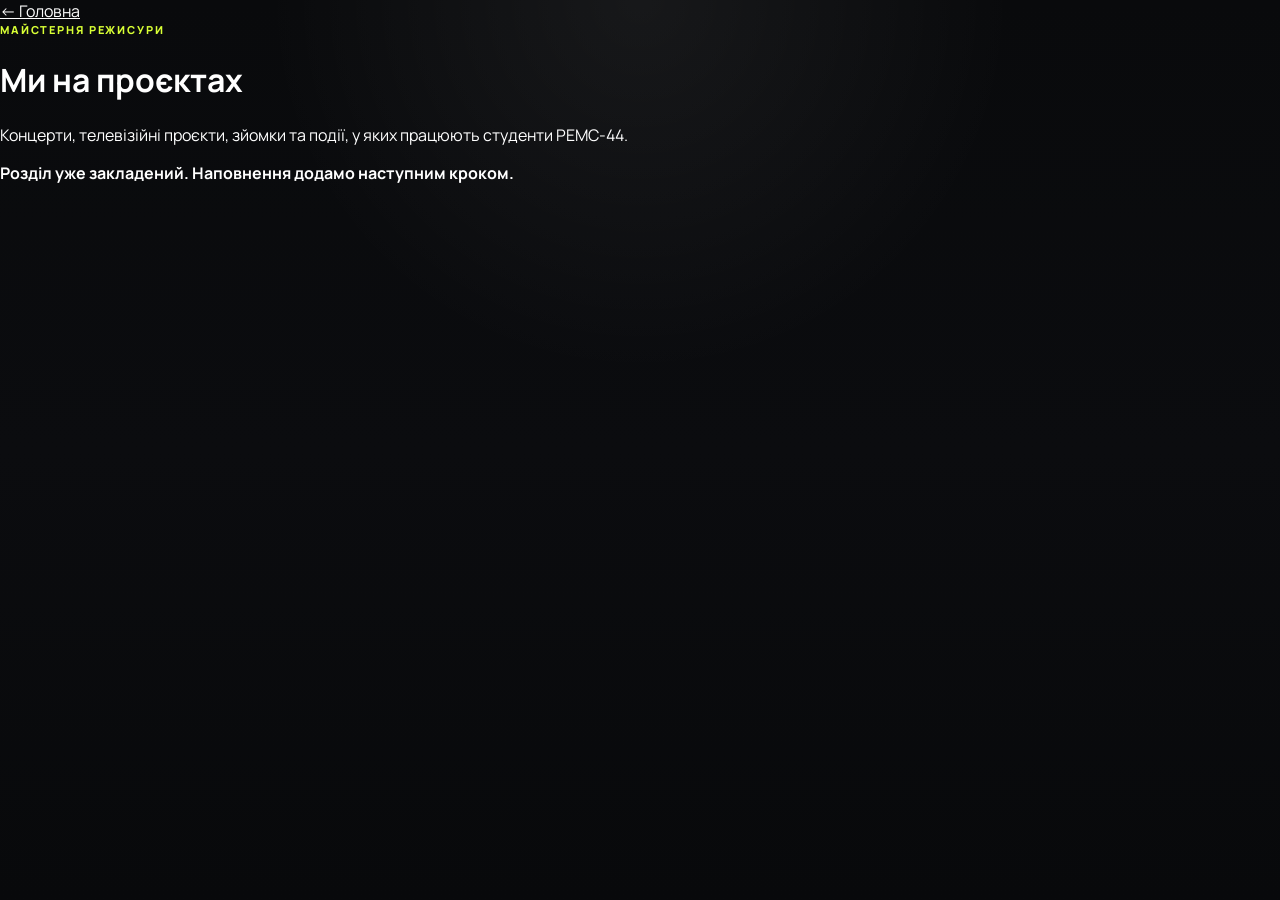
<file: projects.html>
<!DOCTYPE html>
<html lang="uk">
<head>
<meta charset="UTF-8">
<meta name="viewport" content="width=device-width,initial-scale=1.0">
<title>Ми на проєктах · РЕМС-44</title>
<link rel="preconnect" href="https://fonts.googleapis.com">
<link rel="preconnect" href="https://fonts.gstatic.com" crossorigin>
<link href="https://fonts.googleapis.com/css2?family=Manrope:wght@400;500;600;700;800&display=swap" rel="stylesheet">
<link rel="stylesheet" href="styles.css?v=25.0">
</head>
<body class="placeholder-page">
  <main class="placeholder-box">
    <a href="index.html">← Головна</a>
    <p class="section-label">Майстерня режисури</p>
    <h1>Ми на проєктах</h1>
    <p>Концерти, телевізійні проєкти, зйомки та події, у яких працюють студенти РЕМС-44.</p>
    <p><strong>Розділ уже закладений. Наповнення додамо наступним кроком.</strong></p>
  </main>
</body>
</html>
</file>
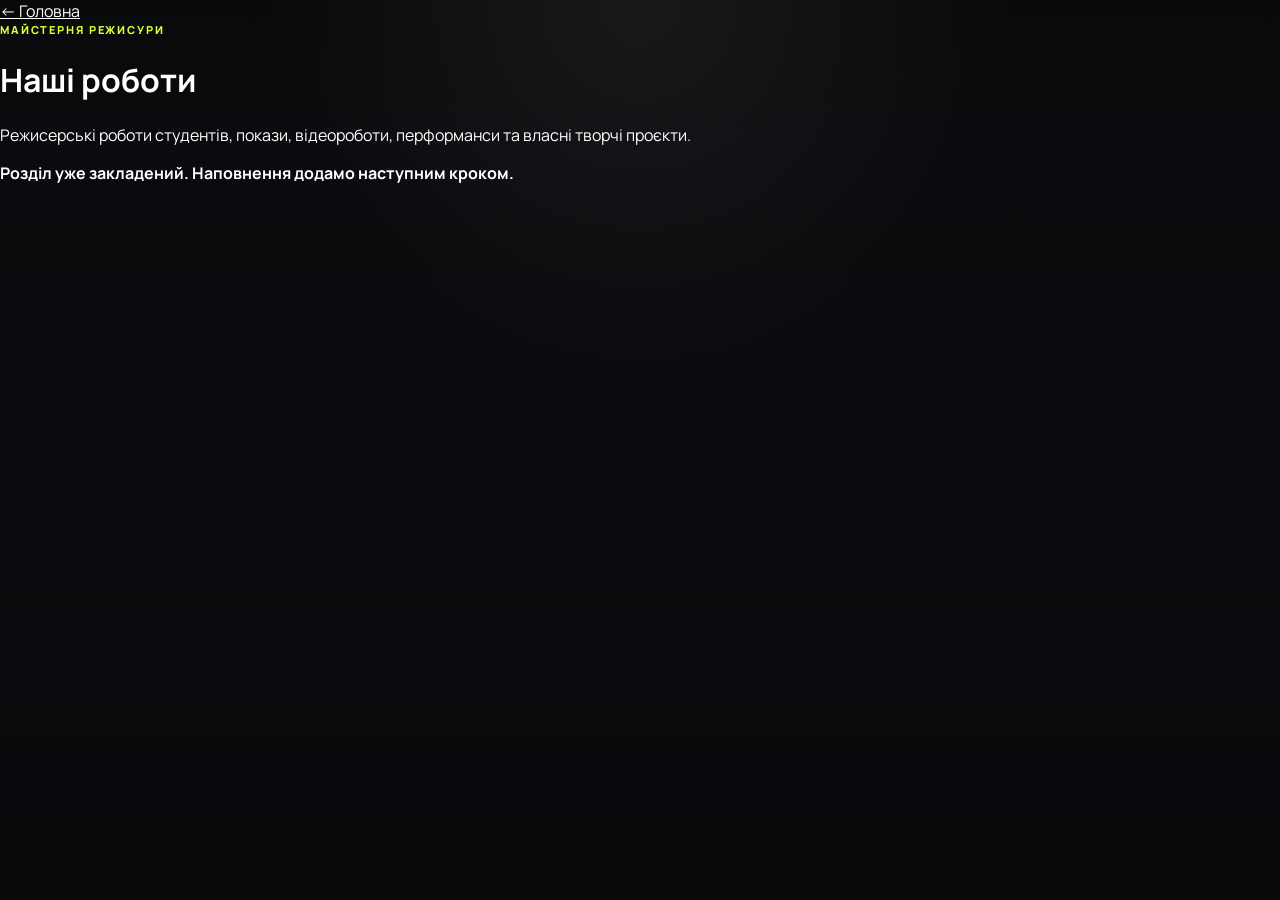
<file: works.html>
<!DOCTYPE html>
<html lang="uk">
<head>
<meta charset="UTF-8">
<meta name="viewport" content="width=device-width,initial-scale=1.0">
<title>Наші роботи · РЕМС-44</title>
<link rel="preconnect" href="https://fonts.googleapis.com">
<link rel="preconnect" href="https://fonts.gstatic.com" crossorigin>
<link href="https://fonts.googleapis.com/css2?family=Manrope:wght@400;500;600;700;800&display=swap" rel="stylesheet">
<link rel="stylesheet" href="styles.css?v=25.0">
</head>
<body class="placeholder-page">
  <main class="placeholder-box">
    <a href="index.html">← Головна</a>
    <p class="section-label">Майстерня режисури</p>
    <h1>Наші роботи</h1>
    <p>Режисерські роботи студентів, покази, відеороботи, перформанси та власні творчі проєкти.</p>
    <p><strong>Розділ уже закладений. Наповнення додамо наступним кроком.</strong></p>
  </main>
</body>
</html>
</file>
<file: styles.css>
* {
  box-sizing: border-box;
}

:root {
  --background: #090a0c;
  --background-soft: #101114;
  --background-card: #17181c;

  --text: #ffffff;
  --muted: rgba(255, 255, 255, 0.62);
  --muted-light: rgba(255, 255, 255, 0.78);

  --line: rgba(255, 255, 255, 0.12);
  --line-strong: rgba(255, 255, 255, 0.2);

  --accent: #d8ff35;
  --accent-dark: #111111;
}

html {
  scroll-behavior: smooth;
}

body {
  margin: 0;
  min-height: 100vh;
  overflow-x: hidden;

  font-family: "Manrope", Arial, sans-serif;

  background:
    radial-gradient(
      circle at 50% 0%,
      rgba(255, 255, 255, 0.06),
      transparent 34%
    ),
    linear-gradient(
      180deg,
      #090a0c 0%,
      #0b0c0f 50%,
      #08090b 100%
    );

  color: var(--text);
}

img {
  display: block;
  max-width: 100%;
}

a {
  color: inherit;
}

button,
input,
textarea,
select {
  font: inherit;
}

/* -------------------------------------------------- */
/* ГОЛОВНИЙ ЕКРАН */
/* -------------------------------------------------- */

.hero {
  position: relative;
  min-height: 100vh;

  display: flex;
  flex-direction: column;

  padding:
    26px
    clamp(22px, 5vw, 76px)
    64px;

  overflow: hidden;

  background:
    linear-gradient(
      90deg,
      rgba(5, 6, 8, 0.9) 0%,
      rgba(5, 6, 8, 0.69) 42%,
      rgba(5, 6, 8, 0.14) 100%
    ),
    linear-gradient(
      180deg,
      rgba(0, 0, 0, 0.03) 0%,
      rgba(0, 0, 0, 0.46) 100%
    ),
    url("images/hero-bg.png");

  background-size: cover;
  background-position: center;
  background-repeat: no-repeat;
}

.hero::after {
  content: "";

  position: absolute;
  inset: auto 0 0 0;

  height: 190px;

  pointer-events: none;

  background:
    linear-gradient(
      180deg,
      rgba(9, 10, 12, 0) 0%,
      rgba(9, 10, 12, 0.72) 65%,
      #090a0c 100%
    );
}

.nav,
.hero-content {
  position: relative;
  z-index: 2;
}

.nav {
  display: flex;
  justify-content: space-between;
  align-items: center;

  gap: 24px;
}

.logo {
  text-decoration: none;

  font-size: 15px;
  font-weight: 800;
  letter-spacing: 0.11em;
}

.nav-link,
.back-link {
  position: relative;

  text-decoration: none;

  font-size: 14px;
  font-weight: 600;

  color: var(--muted-light);

  transition:
    color 0.25s ease,
    opacity 0.25s ease;
}

.nav-link::after,
.back-link::after {
  content: "";

  position: absolute;
  left: 0;
  bottom: -6px;

  width: 0;
  height: 1px;

  background: var(--accent);

  transition: width 0.25s ease;
}

.nav-link:hover,
.back-link:hover {
  color: white;
}

.nav-link:hover::after,
.back-link:hover::after {
  width: 100%;
}

.hero-content {
  width: min(930px, 100%);
  margin-top: auto;
}

.eyebrow {
  margin: 0 0 22px;

  max-width: 680px;

  color: rgba(255, 255, 255, 0.72);

  text-transform: uppercase;
  letter-spacing: 0.16em;

  font-size: 11px;
  line-height: 1.85;
  font-weight: 700;
}

.hero h1 {
  margin: 0;

  font-size: clamp(72px, 12vw, 180px);
  line-height: 0.82;

  letter-spacing: -0.075em;
  font-weight: 800;
}

.intro {
  max-width: 680px;

  margin: 38px 0 34px;

  color: rgba(255, 255, 255, 0.72);

  font-size: clamp(16px, 1.65vw, 21px);
  line-height: 1.65;
}

.intro strong {
  color: white;
  font-weight: 700;
}

.button {
  display: inline-flex;
  align-items: center;
  justify-content: center;

  min-height: 50px;

  padding: 14px 24px;

  border-radius: 999px;

  background: var(--accent);
  color: var(--accent-dark);

  text-decoration: none;

  font-size: 14px;
  font-weight: 800;

  transition:
    transform 0.25s ease,
    box-shadow 0.25s ease;
}

.button:hover {
  transform: translateY(-3px);

  box-shadow:
    0 12px 30px
    rgba(216, 255, 53, 0.2);
}

/* -------------------------------------------------- */
/* БЛОК СТУДЕНТІВ */
/* -------------------------------------------------- */

.students-section {
  position: relative;

  padding:
    90px
    clamp(22px, 5vw, 76px)
    130px;

  background:
    radial-gradient(
      circle at 15% 0%,
      rgba(255, 255, 255, 0.035),
      transparent 32%
    ),
    linear-gradient(
      180deg,
      #090a0c 0%,
      #0d0e11 55%,
      #090a0c 100%
    );
}

.section-heading {
  display: flex;
  align-items: flex-end;
  justify-content: space-between;

  gap: 30px;

  padding-bottom: 28px;

  border-bottom: 1px solid var(--line);
}

.section-label {
  margin: 0 0 12px;

  color: var(--accent);

  text-transform: uppercase;
  letter-spacing: 0.17em;

  font-size: 11px;
  font-weight: 800;
}

.section-heading h2 {
  margin: 0;

  font-size: clamp(48px, 7vw, 94px);
  line-height: 0.93;

  letter-spacing: -0.06em;
}

.student-count {
  margin: 0 0 8px;

  color: var(--muted);

  font-size: 14px;
}

.student-grid {
  display: grid;

  grid-template-columns:
    repeat(4, minmax(0, 1fr));

  gap: 42px 20px;

  padding-top: 38px;
}

.student-card {
  display: block;

  min-width: 0;

  color: inherit;
  text-decoration: none;

  transition: transform 0.3s ease;
}

.student-card:hover {
  transform: translateY(-7px);
}

.student-photo-wrapper {
  position: relative;

  overflow: hidden;

  border-radius: 10px;

  background:
    linear-gradient(
      135deg,
      #1c1d21,
      #111216
    );

  box-shadow:
    0 18px 40px
    rgba(0, 0, 0, 0.22);
}

.student-photo-wrapper::after {
  content: "";

  position: absolute;
  inset: 0;

  pointer-events: none;

  background:
    linear-gradient(
      180deg,
      transparent 66%,
      rgba(0, 0, 0, 0.18) 100%
    );
}

.student-image {
  width: 100%;

  aspect-ratio: 3 / 4;

  object-fit: cover;
  object-position: center;

  transition:
    transform 0.45s ease,
    filter 0.45s ease;
}

.student-card:hover .student-image {
  transform: scale(1.035);

  filter:
    contrast(1.04)
    brightness(1.04);
}

.student-card-info {
  padding-top: 15px;
}

.student-card h3 {
  margin: 0 0 6px;

  font-size: 16px;
  line-height: 1.3;

  letter-spacing: -0.02em;
}

.student-card p {
  margin: 0;

  color: var(--muted);

  font-size: 13px;
  line-height: 1.5;
}

/* -------------------------------------------------- */
/* СТОРІНКА СТУДЕНТА */
/* -------------------------------------------------- */

.profile-page {
  min-height: 100vh;

  background:
    radial-gradient(
      circle at 80% 10%,
      rgba(255, 255, 255, 0.045),
      transparent 30%
    ),
    #090a0c;
}

.profile-header {
  display: flex;
  justify-content: space-between;
  align-items: center;

  padding:
    24px
    clamp(22px, 5vw, 76px);

  border-bottom: 1px solid var(--line);

  background:
    rgba(8, 9, 11, 0.94);

  backdrop-filter: blur(18px);
}

.student-profile {
  display: grid;

  grid-template-columns:
    minmax(340px, 0.86fr)
    minmax(0, 1.14fr);

  min-height: calc(100vh - 70px);
}

.profile-image-column {
  position: relative;

  min-width: 0;

  background: var(--background-card);
}

.profile-image-column::after {
  content: "";

  position: absolute;
  inset: 0;

  pointer-events: none;

  box-shadow:
    inset -1px 0 0
    var(--line);
}

.large-profile-image {
  width: 100%;
  height: 100%;

  min-height: 760px;

  object-fit: cover;
  object-position: center top;
}

.profile-text-column {
  min-width: 0;

  padding:
    clamp(54px, 7vw, 110px)
    clamp(24px, 7vw, 110px)
    100px;
}

.profile-group {
  margin: 0 0 24px;

  color: var(--accent);

  text-transform: uppercase;
  letter-spacing: 0.16em;

  font-size: 11px;
  font-weight: 800;
}

.profile-name {
  margin: 0;

  max-width: 900px;

  font-size: clamp(52px, 7vw, 106px);
  line-height: 0.89;

  letter-spacing: -0.07em;
}

.profile-speciality {
  margin: 28px 0 0;

  color: var(--muted);

  font-size: clamp(17px, 2vw, 22px);
  line-height: 1.5;
}

.profile-divider {
  width: 100%;
  height: 1px;

  margin: 52px 0;

  background: var(--line);
}

.profile-section {
  max-width: 780px;

  margin-top: 52px;
}

.profile-section:first-of-type {
  margin-top: 0;
}

.profile-section-wide {
  max-width: 100%;
}

.profile-section h2 {
  margin: 0 0 22px;

  color: var(--muted-light);

  text-transform: uppercase;
  letter-spacing: 0.15em;

  font-size: 12px;
  font-weight: 800;
}

.profile-bio {
  color: rgba(255, 255, 255, 0.82);

  font-size: clamp(17px, 1.5vw, 20px);
  line-height: 1.75;
}

.profile-bio p {
  margin: 0 0 18px;
}

/* -------------------------------------------------- */
/* НАВИЧКИ */
/* -------------------------------------------------- */

.skills-list {
  display: flex;
  flex-wrap: wrap;

  gap: 10px;
}

.skill-item {
  display: inline-flex;
  align-items: center;

  min-height: 40px;

  padding: 10px 15px;

  border: 1px solid var(--line-strong);
  border-radius: 999px;

  background:
    rgba(255, 255, 255, 0.025);

  color: rgba(255, 255, 255, 0.82);

  font-size: 13px;
  line-height: 1.2;
}

/* -------------------------------------------------- */
/* ВІДЕО */
/* -------------------------------------------------- */

.videos-grid {
  display: grid;

  grid-template-columns:
    repeat(2, minmax(0, 1fr));

  gap: 26px;
}

.video-card {
  min-width: 0;
}

.video-card h3 {
  margin: 14px 0 0;

  color: rgba(255, 255, 255, 0.88);

  font-size: 16px;
  line-height: 1.4;
}

.video-frame {
  position: relative;

  overflow: hidden;

  width: 100%;

  padding-top: 56.25%;

  border: 1px solid var(--line);
  border-radius: 10px;

  background: #050505;

  box-shadow:
    0 18px 40px
    rgba(0, 0, 0, 0.24);
}

.video-frame iframe {
  position: absolute;
  inset: 0;

  width: 100%;
  height: 100%;

  border: 0;
}

/* -------------------------------------------------- */
/* ДОСЯГНЕННЯ */
/* -------------------------------------------------- */

.achievements-list {
  margin: 0;

  padding-left: 22px;

  color: rgba(255, 255, 255, 0.82);

  font-size: 17px;
  line-height: 1.75;
}

.achievements-list li {
  margin-bottom: 8px;
}

/* -------------------------------------------------- */
/* ГАЛЕРЕЯ */
/* -------------------------------------------------- */

.gallery-grid {
  display: grid;

  grid-template-columns:
    repeat(3, minmax(0, 1fr));

  gap: 13px;
}

.gallery-image {
  width: 100%;

  aspect-ratio: 4 / 3;

  object-fit: cover;

  border-radius: 8px;

  background: var(--background-card);
}

/* -------------------------------------------------- */
/* СОЦІАЛЬНІ МЕРЕЖІ */
/* -------------------------------------------------- */

.social-list {
  display: flex;
  flex-wrap: wrap;

  gap: 10px;
}

.social-button {
  display: inline-flex;
  align-items: center;
  justify-content: center;

  min-height: 44px;

  padding: 11px 17px;

  border: 1px solid var(--line-strong);
  border-radius: 999px;

  background:
    rgba(255, 255, 255, 0.025);

  color: white;

  text-decoration: none;

  font-size: 14px;
  font-weight: 700;

  transition:
    background 0.25s ease,
    color 0.25s ease,
    border-color 0.25s ease,
    transform 0.25s ease;
}

.social-button:hover {
  transform: translateY(-2px);

  border-color: var(--accent);

  background: var(--accent);
  color: var(--accent-dark);
}

/* -------------------------------------------------- */
/* ПОМИЛКА */
/* -------------------------------------------------- */

.not-found {
  min-height: 75vh;

  padding:
    100px
    clamp(22px, 5vw, 76px);
}

.eyebrow.dark {
  color: var(--accent);
}

.not-found h1 {
  max-width: 1000px;

  margin: 0 0 32px;

  font-size: clamp(58px, 9vw, 130px);
  line-height: 0.88;

  letter-spacing: -0.07em;
}

.text-link {
  color: white;

  font-weight: 700;
}

/* -------------------------------------------------- */
/* FOOTER */
/* -------------------------------------------------- */

footer {
  display: flex;
  justify-content: space-between;
  align-items: center;

  gap: 20px;

  padding:
    28px
    clamp(22px, 5vw, 76px);

  border-top: 1px solid var(--line);

  background: #060709;

  color: var(--muted);

  font-size: 12px;
}

footer p {
  margin: 0;
}

/* -------------------------------------------------- */
/* НЕВЕЛИКИЙ НОУТБУК */
/* -------------------------------------------------- */

@media (max-width: 1180px) {
  .student-grid {
    grid-template-columns:
      repeat(3, minmax(0, 1fr));
  }

  .student-profile {
    grid-template-columns:
      minmax(330px, 0.76fr)
      minmax(0, 1.24fr);
  }

  .profile-text-column {
    padding:
      56px
      46px
      86px;
  }
}

/* -------------------------------------------------- */
/* ПЛАНШЕТ */
/* -------------------------------------------------- */

@media (max-width: 1024px) {
  .student-profile {
    grid-template-columns:
      minmax(300px, 0.7fr)
      minmax(0, 1.3fr);
  }

  .large-profile-image {
    min-height: 680px;
  }

  .profile-text-column {
    padding:
      48px
      36px
      76px;
  }

  .profile-name {
    font-size: clamp(48px, 6.5vw, 78px);
  }

  .profile-divider {
    margin: 42px 0;
  }

  .profile-section {
    max-width: 860px;
    margin-top: 44px;
  }

  .videos-grid {
    grid-template-columns:
      repeat(2, minmax(0, 1fr));

    gap: 18px;
  }

  .video-card h3 {
    font-size: 15px;
  }
}

/* -------------------------------------------------- */
/* МОБІЛЬНА ВЕРСІЯ */
/* -------------------------------------------------- */

@media (max-width: 820px) {
  .hero {
    min-height: 94vh;

    padding-bottom: 48px;

    background:
      linear-gradient(
        180deg,
        rgba(5, 6, 8, 0.04) 0%,
        rgba(5, 6, 8, 0.14) 38%,
        rgba(5, 6, 8, 0.62) 78%,
        #090a0c 100%
      ),
      linear-gradient(
        90deg,
        rgba(5, 6, 8, 0.34) 0%,
        rgba(5, 6, 8, 0.05) 75%
      ),
      url("images/hero-bg.png");

    background-size: cover;
    background-position: 72% center;
    background-repeat: no-repeat;
  }

  .hero::after {
    height: 105px;

    background:
      linear-gradient(
        180deg,
        rgba(9, 10, 12, 0) 0%,
        rgba(9, 10, 12, 0.58) 60%,
        #090a0c 100%
      );
  }

  .hero h1 {
    font-size: clamp(66px, 18vw, 118px);
  }

  .intro {
    max-width: 580px;
  }

  .student-grid {
    grid-template-columns:
      repeat(2, minmax(0, 1fr));
  }

  .student-profile {
    display: block;
  }

  .profile-image-column {
    max-height: 680px;
    overflow: hidden;
  }

  .large-profile-image {
    width: 100%;
    height: auto;

    min-height: 0;
    max-height: 680px;

    aspect-ratio: 4 / 3;

    object-fit: cover;
    object-position: center 20%;
  }

  .profile-text-column {
    padding:
      55px
      28px
      80px;
  }

  .videos-grid {
    grid-template-columns:
      repeat(2, minmax(0, 1fr));

    gap: 16px;
  }

  .gallery-grid {
    grid-template-columns:
      repeat(2, minmax(0, 1fr));
  }
}

/* -------------------------------------------------- */
/* ТЕЛЕФОН */
/* -------------------------------------------------- */

@media (max-width: 540px) {
  .hero {
    min-height: 92vh;

    padding:
      22px
      20px
      42px;

    background:
      linear-gradient(
        180deg,
        rgba(5, 6, 8, 0.02) 0%,
        rgba(5, 6, 8, 0.08) 34%,
        rgba(5, 6, 8, 0.55) 73%,
        #090a0c 100%
      ),
      linear-gradient(
        90deg,
        rgba(5, 6, 8, 0.28) 0%,
        rgba(5, 6, 8, 0) 78%
      ),
      url("images/hero-bg.png");

    background-size: auto 100%;
    background-position: 68% center;
    background-repeat: no-repeat;
  }

  .hero::after {
    height: 90px;
  }

  .nav {
    gap: 18px;
  }

  .logo {
    font-size: 13px;
  }

  .nav-link {
    font-size: 13px;
  }

  .eyebrow {
    margin-bottom: 18px;

    max-width: 330px;

    font-size: 9px;
    line-height: 1.75;
  }

  .hero h1 {
    font-size: clamp(62px, 21vw, 96px);
    line-height: 0.86;
  }

  .intro {
    max-width: 340px;

    margin: 30px 0;

    font-size: 15px;
    line-height: 1.6;

    text-shadow:
      0 2px 14px
      rgba(0, 0, 0, 0.8);
  }

  .button {
    min-height: 48px;

    padding: 13px 21px;
  }

  .students-section {
    padding:
      72px
      18px
      92px;
  }

  .section-heading {
    align-items: flex-start;
    flex-direction: column;

    gap: 14px;
  }

  .section-heading h2 {
    font-size: clamp(46px, 15vw, 72px);
  }

  .student-count {
    margin: 0;
  }

  .student-grid {
    grid-template-columns: 1fr;

    gap: 34px;

    padding-top: 30px;
  }

  .student-card:hover {
    transform: none;
  }

  .student-card h3 {
    font-size: 17px;
  }

  .student-card p {
    font-size: 13px;
  }

  .profile-header {
    padding: 20px;
  }

  .profile-image-column {
    max-height: none;
  }

  .large-profile-image {
    max-height: none;

    aspect-ratio: 3 / 4;

    object-position: center top;
  }

  .profile-text-column {
    padding:
      48px
      20px
      72px;
  }

  .profile-name {
    font-size: clamp(50px, 16vw, 76px);
  }

  .profile-divider {
    margin: 42px 0;
  }

  .profile-section {
    margin-top: 44px;
  }

  .videos-grid {
    grid-template-columns: 1fr;
    gap: 28px;
  }

  .gallery-grid {
    grid-template-columns: 1fr;
  }

  footer {
    align-items: flex-start;
    flex-direction: column;

    padding:
      24px
      20px;
  }
}


/* REMS-44 v3.2 — головна / блок студентів
   Продовження атмосфери hero: темна сцена, холодний промінь, без білого полотна. */
.students-section{
  isolation:isolate;
  background:
    linear-gradient(90deg, rgba(5,6,8,.96) 0%, rgba(5,6,8,.82) 45%, rgba(5,6,8,.62) 100%),
    radial-gradient(ellipse at 82% 5%, rgba(132,164,255,.20) 0%, rgba(132,164,255,.07) 25%, transparent 53%),
    linear-gradient(180deg,#090a0c 0%,#0b0c10 55%,#08090b 100%);
}
.students-section::before{
  content:"";
  position:absolute;
  z-index:-1;
  inset:0;
  pointer-events:none;
  opacity:.55;
  background:
    radial-gradient(ellipse at 78% 0%, rgba(225,235,255,.14), transparent 25%),
    radial-gradient(ellipse at 70% 35%, rgba(77,103,180,.10), transparent 34%);
  mask-image:linear-gradient(to bottom,#000,transparent 90%);
}
.student-photo-wrapper{
  background:#111318;
  border:1px solid rgba(255,255,255,.08);
}


/* -------------------------------------------------- */
/* REMS-44 v4.0.3 — FOUR SECTIONS IN HERO */
/* -------------------------------------------------- */

.hero-v403 {
  min-height: 100vh;
  position: relative;
  overflow: hidden;
  display: flex;
  align-items: stretch;
}

.hero-v403::after {
  content: "";
  position: absolute;
  inset: 0;
  pointer-events: none;
  background:
    linear-gradient(90deg, rgba(7,8,10,.96) 0%, rgba(7,8,10,.78) 32%, rgba(7,8,10,.18) 66%, rgba(7,8,10,.42) 100%);
}

.hero-content-v403 {
  position: relative;
  z-index: 2;
  width: min(1500px, 100%);
  margin: 0 auto;
  padding:
    clamp(110px, 13vh, 150px)
    clamp(28px, 5vw, 76px)
    clamp(48px, 7vh, 80px);

  display: grid;
  grid-template-columns: minmax(320px, .9fr) minmax(620px, 1.35fr);
  gap: clamp(44px, 6vw, 88px);
  align-items: center;
}

.hero-copy-v403 {
  max-width: 620px;
}

.hero-copy-v403 h1 {
  margin: 10px 0 14px;
  font-size: clamp(70px, 9vw, 140px);
  line-height: .84;
  letter-spacing: -.065em;
}

.hero-subtitle {
  margin: 0;
  font-size: clamp(22px, 2.2vw, 34px);
  line-height: 1.2;
  color: rgba(255,255,255,.9);
}

.hero-description {
  max-width: 520px;
  margin: 28px 0 0;
  color: rgba(255,255,255,.62);
  font-size: 17px;
  line-height: 1.65;
}

.hero-sections-v403 {
  display: grid;
  grid-template-columns: repeat(2, minmax(0,1fr));
  gap: 16px;
  align-self: center;
}

.hero-section-card {
  position: relative;
  min-height: 205px;
  padding: 24px;

  display: grid;
  grid-template-columns: 34px minmax(0,1fr) 40px;
  align-items: end;
  gap: 16px;

  border: 1px solid rgba(255,255,255,.24);
  border-radius: 22px;

  background:
    linear-gradient(145deg, rgba(15,16,21,.72), rgba(10,11,14,.45));
  backdrop-filter: blur(12px);

  color: #fff;
  text-decoration: none;

  box-shadow:
    inset 0 1px 0 rgba(255,255,255,.03),
    0 20px 55px rgba(0,0,0,.16);

  transition:
    transform .22s ease,
    border-color .22s ease,
    background .22s ease,
    box-shadow .22s ease;
}

.hero-section-card::before {
  content: "";
  position: absolute;
  inset: 0;
  border-radius: inherit;
  pointer-events: none;
  background:
    radial-gradient(circle at 76% 24%, rgba(255,255,255,.09), transparent 28%);
}

.hero-section-card:hover {
  transform: translateY(-5px);
  border-color: rgba(255,255,255,.48);
  box-shadow: 0 26px 70px rgba(0,0,0,.28);
}

.hero-section-card > * {
  position: relative;
  z-index: 1;
}

.hero-section-number {
  align-self: start;
  font-size: 11px;
  font-weight: 800;
  letter-spacing: .12em;
  color: rgba(255,255,255,.42);
}

.hero-section-card h2 {
  margin: 0 0 9px;
  font-size: clamp(27px, 2.5vw, 44px);
  line-height: .96;
  letter-spacing: -.045em;
}

.hero-section-card p {
  margin: 0;
  max-width: 360px;
  color: rgba(255,255,255,.58);
  font-size: 13px;
  line-height: 1.5;
}

.hero-section-arrow {
  align-self: end;
  width: 38px;
  height: 38px;
  display: grid;
  place-items: center;
  border-radius: 50%;
  border: 1px solid rgba(255,255,255,.28);
  font-size: 18px;
}

.hero-section-students {
  background:
    radial-gradient(circle at 82% 18%, rgba(57,102,255,.16), transparent 28%),
    linear-gradient(145deg, rgba(15,16,21,.78), rgba(10,11,14,.48));
}

.hero-section-works {
  background:
    radial-gradient(circle at 82% 18%, rgba(204,255,65,.10), transparent 28%),
    linear-gradient(145deg, rgba(15,16,21,.78), rgba(10,11,14,.48));
}

.hero-section-projects {
  background:
    radial-gradient(circle at 82% 18%, rgba(181,95,255,.13), transparent 28%),
    linear-gradient(145deg, rgba(15,16,21,.78), rgba(10,11,14,.48));
}

.hero-section-industry {
  border-color: rgba(235,170,50,.75);
  background:
    radial-gradient(circle at 82% 18%, rgba(235,170,50,.18), transparent 30%),
    linear-gradient(145deg, rgba(21,18,12,.78), rgba(10,11,14,.52));
}

.hero-section-industry .hero-section-number,
.hero-section-industry .hero-section-arrow {
  color: #f0bd61;
  border-color: rgba(235,170,50,.58);
}

.hero-section-industry:hover {
  border-color: rgba(235,170,50,1);
  box-shadow:
    0 26px 72px rgba(0,0,0,.28),
    0 0 0 1px rgba(235,170,50,.07);
}

.hero-nav {
  background: transparent;
}

@media (max-width: 1100px) {
  .hero-content-v403 {
    grid-template-columns: 1fr;
    padding-top: 120px;
  }

  .hero-copy-v403 {
    max-width: 760px;
  }

  .hero-sections-v403 {
    width: 100%;
  }
}

@media (max-width: 760px) {
  .hero-content-v403 {
    padding:
      100px
      16px
      36px;
  }

  .hero-sections-v403 {
    grid-template-columns: 1fr;
    gap: 12px;
  }

  .hero-section-card {
    min-height: 150px;
    padding: 18px;
    border-radius: 18px;
  }

  .hero-copy-v403 h1 {
    font-size: clamp(62px, 20vw, 96px);
  }

  .hero-description {
    font-size: 15px;
  }
}


/* -------------------------------------------------- */
/* REMS-44 v4.0.4 — LIGHTER / MORE ELEGANT HERO */
/* -------------------------------------------------- */

.hero-content-v404 {
  grid-template-columns: minmax(360px, 1.05fr) minmax(500px, .95fr);
  gap: clamp(54px, 7vw, 110px);
}

.hero-content-v404 .hero-copy-v403 {
  max-width: 690px;
}

.hero-content-v404 .hero-copy-v403 h1 {
  font-size: clamp(72px, 8.5vw, 128px);
}

.hero-content-v404 .hero-description {
  max-width: 470px;
  margin-top: 22px;
  font-size: 15px;
}

.hero-sections-v404 {
  gap: 11px;
  max-width: 620px;
  justify-self: end;
}

.hero-sections-v404 .hero-section-card {
  min-height: 132px;
  padding: 18px 18px 17px;
  grid-template-columns: 26px minmax(0,1fr) 32px;
  gap: 10px;

  border-radius: 16px;
  border-color: rgba(255,255,255,.18);

  background:
    linear-gradient(145deg, rgba(13,14,18,.62), rgba(9,10,13,.34));

  box-shadow:
    inset 0 1px 0 rgba(255,255,255,.025),
    0 12px 32px rgba(0,0,0,.11);

  backdrop-filter: blur(8px);
}

.hero-sections-v404 .hero-section-card::before {
  opacity: .72;
}

.hero-sections-v404 .hero-section-card:hover {
  transform: translateY(-3px);
  border-color: rgba(255,255,255,.34);
  box-shadow: 0 18px 44px rgba(0,0,0,.20);
}

.hero-sections-v404 .hero-section-number {
  font-size: 9px;
  opacity: .8;
}

.hero-sections-v404 .hero-section-card h2 {
  margin-bottom: 6px;
  font-size: clamp(21px, 2vw, 30px);
  line-height: 1;
  letter-spacing: -.035em;
}

.hero-sections-v404 .hero-section-card p {
  max-width: 260px;
  font-size: 11px;
  line-height: 1.4;
  color: rgba(255,255,255,.52);
}

.hero-sections-v404 .hero-section-arrow {
  width: 30px;
  height: 30px;
  font-size: 14px;
  border-color: rgba(255,255,255,.20);
}

.hero-sections-v404 .hero-section-students {
  background:
    radial-gradient(circle at 82% 18%, rgba(57,102,255,.10), transparent 28%),
    linear-gradient(145deg, rgba(13,14,18,.62), rgba(9,10,13,.34));
}

.hero-sections-v404 .hero-section-works {
  background:
    radial-gradient(circle at 82% 18%, rgba(204,255,65,.065), transparent 28%),
    linear-gradient(145deg, rgba(13,14,18,.62), rgba(9,10,13,.34));
}

.hero-sections-v404 .hero-section-projects {
  background:
    radial-gradient(circle at 82% 18%, rgba(181,95,255,.08), transparent 28%),
    linear-gradient(145deg, rgba(13,14,18,.62), rgba(9,10,13,.34));
}

.hero-sections-v404 .hero-section-industry {
  border-color: rgba(235,170,50,.55);
  background:
    radial-gradient(circle at 82% 18%, rgba(235,170,50,.11), transparent 30%),
    linear-gradient(145deg, rgba(18,15,11,.62), rgba(9,10,13,.35));
}

.hero-sections-v404 .hero-section-industry:hover {
  border-color: rgba(235,170,50,.82);
}

.hero-sections-v404 .hero-section-industry .hero-section-arrow {
  border-color: rgba(235,170,50,.42);
}

@media (max-width: 1100px) {
  .hero-content-v404 {
    grid-template-columns: 1fr;
    gap: 36px;
  }

  .hero-sections-v404 {
    max-width: none;
    width: 100%;
    justify-self: stretch;
  }
}

@media (max-width: 760px) {
  .hero-sections-v404 {
    grid-template-columns: 1fr 1fr;
    gap: 9px;
  }

  .hero-sections-v404 .hero-section-card {
    min-height: 126px;
    padding: 15px;
    grid-template-columns: 22px minmax(0,1fr) 28px;
  }

  .hero-sections-v404 .hero-section-card h2 {
    font-size: 20px;
  }

  .hero-sections-v404 .hero-section-card p {
    display: none;
  }
}

@media (max-width: 520px) {
  .hero-sections-v404 {
    grid-template-columns: 1fr;
  }
}


/* ==================================================
   REMS-44 v4.0.5 — THREE SECTION CINEMATIC HERO
   ================================================== */

.hero-content-v404 {
  grid-template-columns: minmax(430px, 1.15fr) minmax(390px, .72fr);
  gap: clamp(72px, 8vw, 140px);
  align-items: center;
}

.hero-copy-v403 {
  max-width: 650px;
}

.hero-copy-v403 h1 {
  font-size: clamp(78px, 8.6vw, 136px);
  line-height: .86;
  letter-spacing: -.055em;
}

.hero-description {
  max-width: 500px;
  line-height: 1.55;
}

/* Three clean cards, no icons, no special gold card */
.hero-sections-v404 {
  grid-template-columns: 1fr !important;
  gap: 14px;
  max-width: 500px;
  width: 100%;
  justify-self: end;
}

.hero-sections-v404 .hero-section-card {
  min-height: 142px;
  padding: 22px 22px 20px;
  grid-template-columns: 38px minmax(0,1fr) 34px;
  border: 1px solid rgba(255,255,255,.22);
  border-radius: 16px;
  background: rgba(7,8,10,.48);
  box-shadow: none;
  backdrop-filter: blur(5px);
}

.hero-sections-v404 .hero-section-card::before {
  display: none !important;
}

.hero-sections-v404 .hero-section-card:hover {
  transform: translateY(-2px);
  border-color: rgba(255,255,255,.46);
  background: rgba(10,11,14,.64);
}

.hero-sections-v404 .hero-section-card h2 {
  font-size: clamp(23px, 2vw, 31px);
  line-height: 1.02;
  margin-bottom: 9px;
}

.hero-sections-v404 .hero-section-card p {
  max-width: 320px;
  font-size: 12px;
  line-height: 1.45;
  color: rgba(255,255,255,.64);
}

.hero-sections-v404 .hero-section-number {
  font-size: 10px;
  color: rgba(255,255,255,.7);
}

.hero-sections-v404 .hero-section-arrow {
  border: 0 !important;
  width: 30px;
  height: 30px;
  font-size: 24px;
  color: rgba(255,255,255,.85);
}

/* Remove old individual color accents */
.hero-sections-v404 .hero-section-students,
.hero-sections-v404 .hero-section-projects,
.hero-sections-v404 .hero-section-industry {
  border-color: rgba(255,255,255,.22) !important;
  background: rgba(7,8,10,.48) !important;
}

/* Make sure chair/background remains visible behind layout */
.hero-v403::after {
  background: linear-gradient(
    90deg,
    rgba(0,0,0,.50) 0%,
    rgba(0,0,0,.22) 38%,
    rgba(0,0,0,.06) 58%,
    rgba(0,0,0,.18) 100%
  );
}

/* Small upper institutional label */
.hero-kicker-v403 {
  max-width: 560px;
  line-height: 1.45;
  letter-spacing: .06em;
}

@media (max-width: 1100px) {
  .hero-content-v404 {
    grid-template-columns: 1fr;
    gap: 38px;
  }
  .hero-sections-v404 {
    max-width: 680px;
    justify-self: start;
  }
}

@media (max-width: 640px) {
  .hero-content-v404 {
    gap: 28px;
  }
  .hero-copy-v403 h1 {
    font-size: clamp(62px, 21vw, 92px);
  }
  .hero-sections-v404 .hero-section-card {
    min-height: 118px;
    padding: 17px;
    grid-template-columns: 28px minmax(0,1fr) 26px;
  }
  .hero-sections-v404 .hero-section-card p {
    display: block;
    font-size: 11px;
  }
}


/* ==================================================
   REMS-44 v4.0.6 — FINAL HERO REFINEMENT
   ================================================== */

.hero-institution {
  max-width: 620px;
  margin-bottom: 24px;
  color: rgba(255,255,255,.74);
  font-size: 11px;
  line-height: 1.55;
  letter-spacing: .075em;
  text-transform: uppercase;
}

.hero-institution > div + div {
  margin-top: 4px;
}

.hero-space-title {
  margin: 24px 0 0;
  color: rgba(255,255,255,.94);
  font-size: clamp(22px, 2.1vw, 32px);
  line-height: 1.2;
  font-weight: 500;
}

.hero-copy-v403 .hero-description {
  max-width: 560px;
  margin-top: 22px;
  color: rgba(255,255,255,.64);
  font-size: 15px;
  line-height: 1.7;
}

/* More room for the actual chair / spotlight */
.hero-content-v404 {
  grid-template-columns: minmax(460px, 1.16fr) minmax(340px, .62fr);
  gap: clamp(110px, 10vw, 180px);
}

/* Move the navigation slightly upward/left and make it lighter */
.hero-sections-v404 {
  max-width: 430px;
  justify-self: start;
  transform: translate(-34px, -28px);
  gap: 12px;
}

.hero-sections-v404 .hero-section-card {
  min-height: 124px;
  padding: 18px 18px 17px;
  grid-template-columns: 26px minmax(0,1fr) 28px;
  border-radius: 15px;
  background: rgba(5,6,8,.42) !important;
  border-color: rgba(255,255,255,.19) !important;
  backdrop-filter: blur(4px);
}

.hero-sections-v404 .hero-section-card h2 {
  font-size: clamp(21px, 1.8vw, 28px);
  margin-bottom: 6px;
}

.hero-sections-v404 .hero-section-card p {
  max-width: 290px;
  font-size: 11px;
  line-height: 1.45;
}

.hero-sections-v404 .hero-section-arrow {
  font-size: 21px;
}

/* Let more of the original hero image show through */
.hero-v403::after {
  background:
    linear-gradient(
      90deg,
      rgba(0,0,0,.58) 0%,
      rgba(0,0,0,.33) 32%,
      rgba(0,0,0,.04) 57%,
      rgba(0,0,0,.11) 76%,
      rgba(0,0,0,.19) 100%
    );
}

/* Note: DIRECTOR lettering belongs to the hero image itself.
   CSS cannot reliably paint text onto the photographed chair. */

@media (max-width: 1180px) {
  .hero-content-v404 {
    grid-template-columns: 1fr;
    gap: 38px;
  }

  .hero-sections-v404 {
    transform: none;
    max-width: 650px;
    justify-self: start;
  }
}

@media (max-width: 700px) {
  .hero-institution {
    font-size: 9px;
    margin-bottom: 18px;
  }

  .hero-space-title {
    font-size: 21px;
    margin-top: 18px;
  }

  .hero-copy-v403 .hero-description {
    font-size: 14px;
  }

  .hero-sections-v404 {
    max-width: none;
  }

  .hero-sections-v404 .hero-section-card {
    min-height: 112px;
  }
}


/* ==================================================
   REMS-44 v4.0.7 — FINAL HERO BACKGROUND
   expects: hero-director.png in repository root
   ================================================== */

.hero,
.hero-v403 {
  background-image: url("hero-director.png") !important;
  background-size: cover !important;
  background-repeat: no-repeat !important;
  background-position: center center !important;
  background-color: #070708 !important;
}

/* Keep overlays subtle so the new chair remains visible */
.hero-v403::after {
  background:
    linear-gradient(
      90deg,
      rgba(0,0,0,.62) 0%,
      rgba(0,0,0,.42) 30%,
      rgba(0,0,0,.10) 55%,
      rgba(0,0,0,.10) 72%,
      rgba(0,0,0,.24) 100%
    ) !important;
}

/* Fine-tune composition around the new chair */
.hero-content-v404 {
  grid-template-columns: minmax(470px, 1.18fr) minmax(350px, .64fr);
  gap: clamp(105px, 9vw, 165px);
}

.hero-sections-v404 {
  max-width: 420px;
  transform: translate(-20px, -18px);
}

/* Slightly smaller copy to keep the stage image visible */
.hero-copy-v403 h1 {
  font-size: clamp(76px, 8.2vw, 128px);
}

.hero-institution {
  max-width: 560px;
}

.hero-space-title {
  font-size: clamp(21px, 1.9vw, 29px);
}

.hero-copy-v403 .hero-description {
  max-width: 520px;
}

/* Responsive cropping of the new image */
@media (max-width: 1180px) {
  .hero,
  .hero-v403 {
    background-position: 62% center !important;
  }

  .hero-sections-v404 {
    transform: none;
  }
}

@media (max-width: 760px) {
  .hero,
  .hero-v403 {
    background-position: 68% center !important;
  }
}


/* Student groups v2 */
.student-group-tabs{
  display:flex;
  flex-wrap:wrap;
  gap:10px;
  margin:0 0 26px;
}
.student-group-tab{
  border:1px solid var(--line);
  background:transparent;
  color:var(--muted-light);
  padding:10px 14px;
  border-radius:999px;
  cursor:pointer;
  font:inherit;
}
.student-group-tab span{opacity:.55;margin-left:5px}
.student-group-tab:hover,.student-group-tab.active{
  background:var(--text);
  border-color:var(--text);
  color:#090a0c;
}
.student-photo-placeholder{
  width:100%;
  height:100%;
  display:grid;
  place-items:center;
  background:linear-gradient(145deg,#191b20,#0d0e11);
  color:#fff;
  font-size:clamp(28px,4vw,48px);
  font-weight:800;
  letter-spacing:-.05em;
}
.student-group-badge{
  display:inline-flex;
  margin-bottom:7px;
  padding:5px 8px;
  border:1px solid var(--line);
  border-radius:999px;
  color:var(--muted-light);
  font-size:10px;
  font-weight:700;
  letter-spacing:.05em;
}

.profile-work-links{display:grid;gap:10px}.profile-work-link{display:flex;justify-content:space-between;gap:14px;align-items:center;padding:12px 14px;border:1px solid rgba(255,255,255,.14);border-radius:12px;text-decoration:none;color:inherit}.profile-work-link b{white-space:nowrap}


/* v29 · public navigation cleanup */
.hero-sections-v404 .hero-section-instagram {
  background: rgba(255,255,255,.08);
}
.hero-sections-v404 .hero-section-instagram:hover {
  transform: translateY(-2px);
}
.hero-sections-v404 .hero-section-instagram .hero-section-number,
.hero-sections-v404 .hero-section-instagram .hero-section-arrow {
  opacity: .9;
}
</file>
